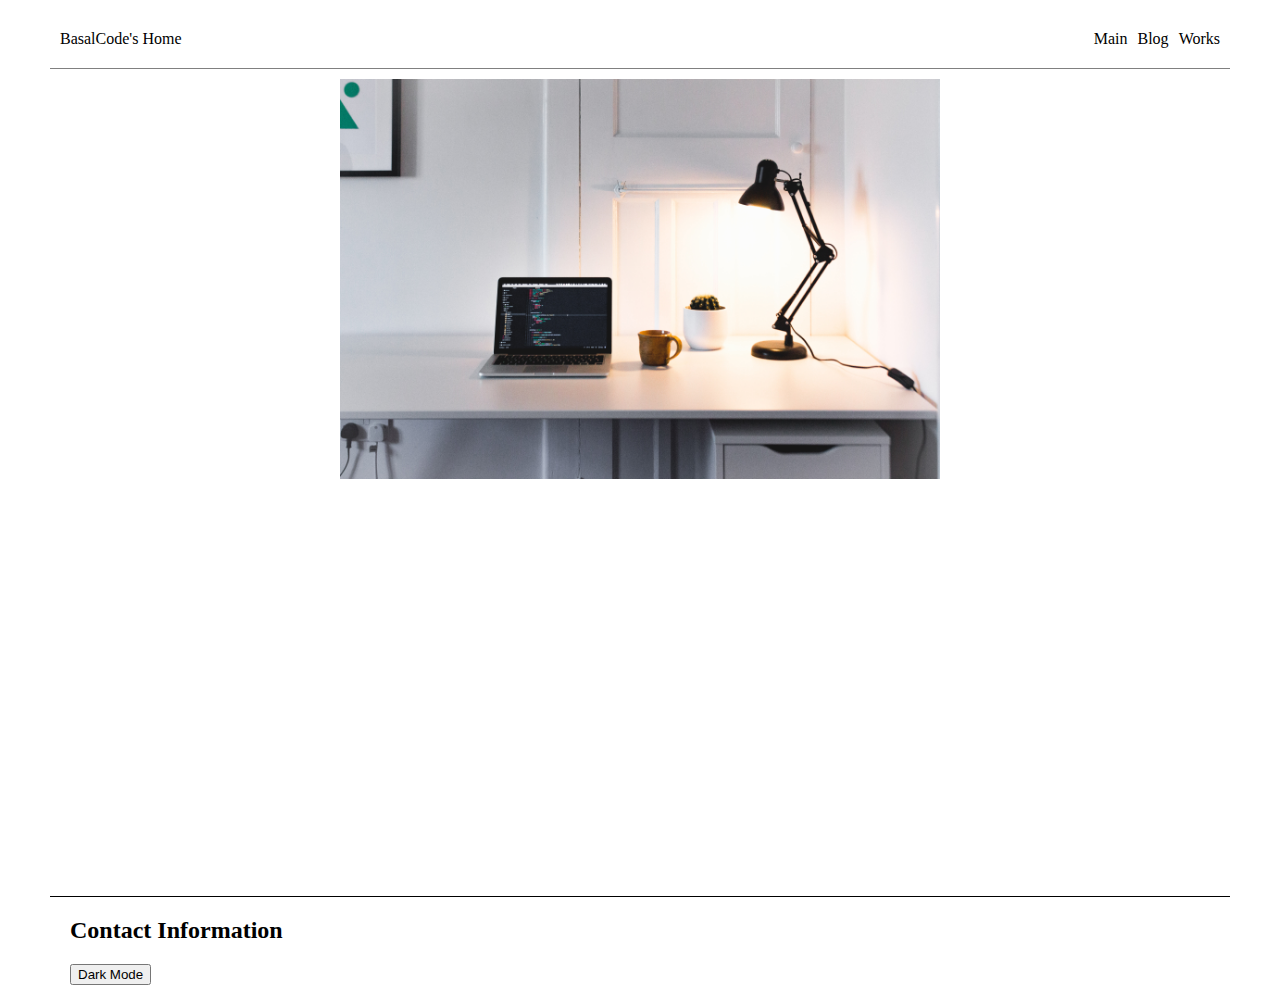
<file: index.html>
<!DOCTYPE html>
<html>
    <head>
        <meta charset="utf-8">
        <meta name="viewport" content="width=device-width, initial-scale=1.0">
        <title>BasalCode's Blog - Main Page</title>
        <link rel="stylesheet" href="./src/css/common.css">
        <link rel="stylesheet" href="./src/css/index.css">
    </head>
    <body class="body">
        <div class="top">
            <header class="title"><a href="index.html">BasalCode's Home</a></header>
            <nav class="nav-items">
                <a href="index.html">Main</a>
                <a href="blog.html">Blog</a>
                <a href="works.html">Works</a>
            </nav>
        </div>

        <main role="main">
            <div class="mainImage">
                <img src="./src/image/indexTempImg.jpg">
            </div>
            <section>
                <article>
                    <h2>Intro</h2>
                    <p><span class="text-field"></span><span class="caret"></span></p>
                </article>
                <article>
                    <h2>Values</h2>
                    <p><span class="text-field"></span><span class="caret"></span></p>
                </article>
                <article>
                    <h2>Goal</h2>
                    <p><span class="text-field"></span><span class="caret"></span></p>
                </article>
            </section>
        </main>

        <footer class=footer>
            <header>
                <h2>Contact Information</h2>
            </header>
            <footer id=options>
                <input type="button" value="Dark Mode" onclick="brightnessHandler(this)">
            </footer>
        </footer>
        <script src="./src/js/common.js"></script>
        <script src="./src/js/index.js"></script>
    </body>
</html>
</file>
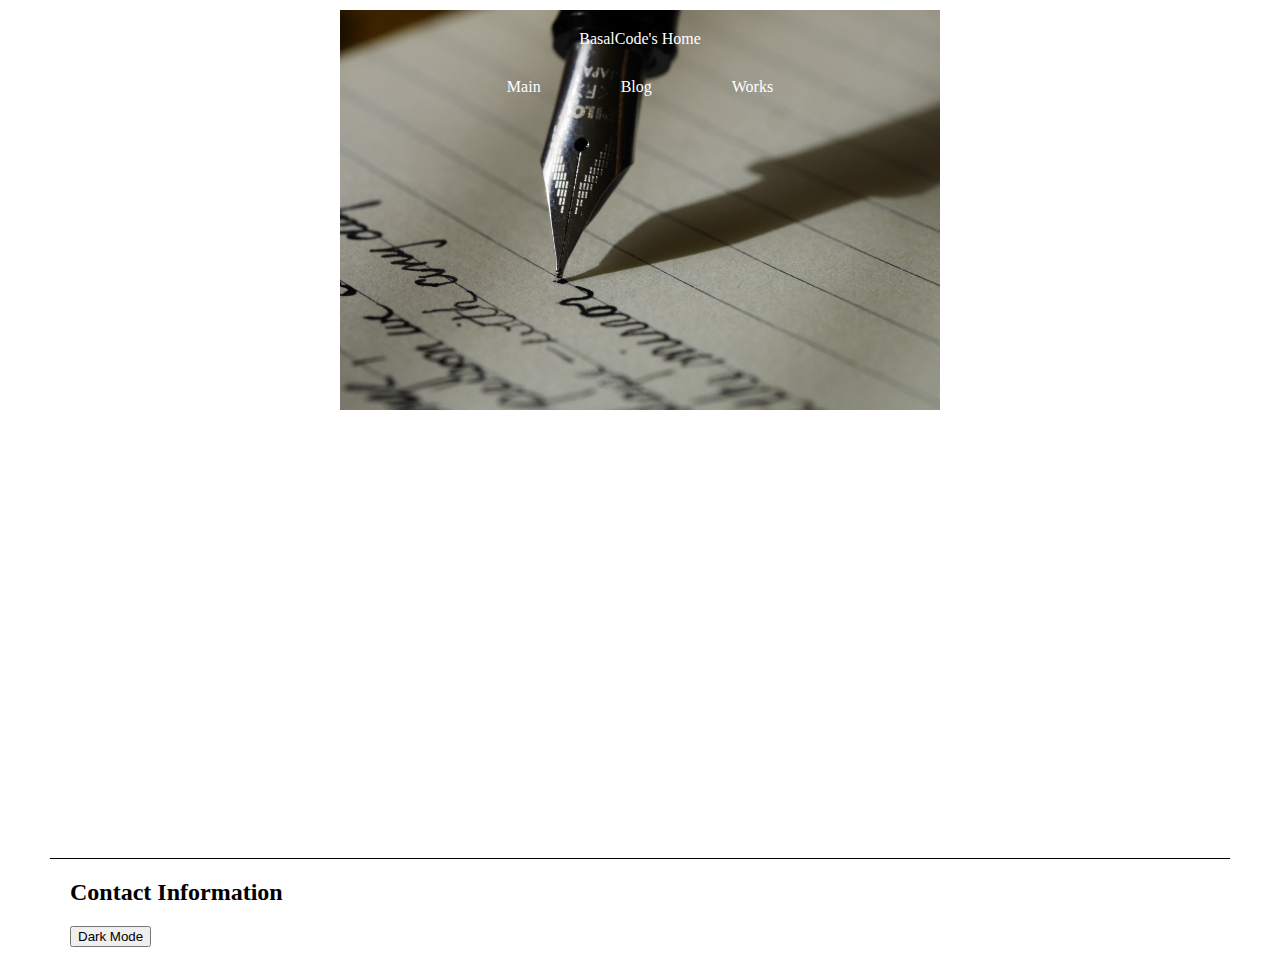
<file: blog.html>
<!DOCTYPE html>
<html>
    <head>
        <meta charset="utf-8">
        <meta name="viewport" content="width=device-width, initial-scale=1.0">
        <title>BasalCode's Blog - Blog</title>
        <link rel="stylesheet" href="./src/css/common.css">
        <link rel="stylesheet" href="./src/css/blog.css">
    </head>
    <body class="body">
        <div class="top">
            <header class="title"><a href="index.html">BasalCode's Home</a></header>
            <nav class="nav-items">
                <a href="index.html">Main</a>
                <a href="blog.html">Blog</a>
                <a href="works.html">Works</a>
            </nav>
        </div>

        <main role="main">
            <section>
                <article>
                    <h2>Title 1</h2>
                    <p><span class="text-field"></span><span class="caret"></span></p>
                </article>
                
                <article>
                    <h2>Title 2</h2>
                    <p><span class="text-field"></span><span class="caret"></span></p>
                </article>
                
                <article>
                    <h2>Title 3</h2>
                    <p><span class="text-field"></span><span class="caret"></span></p>
                </article>
            </section>
        </main>

        <footer class=footer>
            <header>
                <h2>Contact Information</h2>
            </header>
            <footer id=options>
                <input type="button" value="Dark Mode" onclick="brightnessHandler(this)">
            </footer>
        </footer>
        <script src="./src/js/common.js"></script>
        <script src="./src/js/blog.js"></script>
    </body>
</html>
</file>
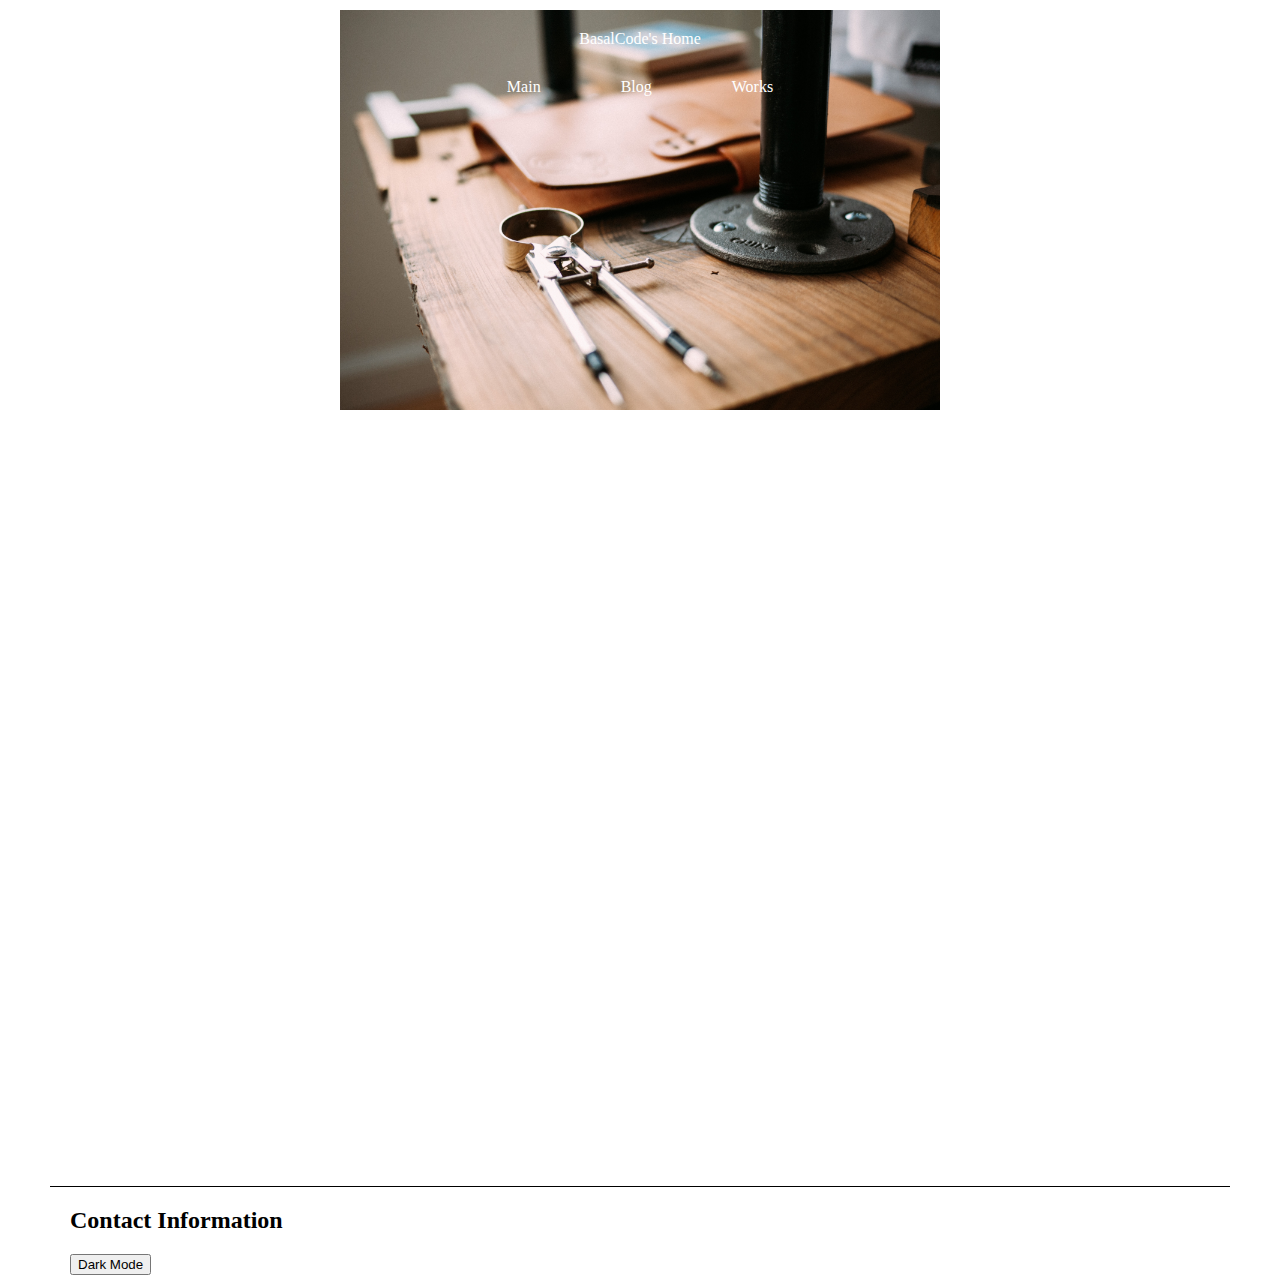
<file: works.html>
<!DOCTYPE html>
<html>
    <head>
        <meta charset="utf-8">
        <meta name="viewport" content="width=device-width, initial-scale=1.0">
        <title>BasalCode's Blog - Works</title>
        <link rel="stylesheet" href="./src/css/common.css">
        <link rel="stylesheet" href="./src/css/works.css">
    </head>
    <body class="body">
        <div class="top">
            <header class="title"><a href="index.html">BasalCode's Home</a></header>
            <nav class="nav-items">
                <a href="index.html">Main</a>
                <a href="blog.html">Blog</a>
                <a href="works.html">Works</a>
            </nav>
        </div>
        
        <main role="main">
            <section>
                <article class="works-content">
                    <div class="works-content-top">
                        <h1>Content 1</h1>
                        <div>
                            <img src="./src/image/worksItem1_TempImg.jpg">
                        </div>
                    </div>
                    <div class="works-content-bottom">
                        <p><span class="text-field"></span><span class="caret"></span></p>
                        <footer>
                            <a href="https://github.com/basalcode">Click Here!</a>
                        </footer>
                    </div>
                </article>
                <article class="works-content">
                    <div class="works-content-top">
                        <h1>Content 2</h1>
                        <div>
                            <img src="./src/image/worksItem2_TempImg.jpg">
                        </div>
                    </div>
                    <div class="works-content-bottom">
                        <p><span class="text-field"></span><span class="caret"></span></p>
                        <footer>
                            <a href="https://github.com/basalcode">Click Here!</a>
                        </footer>
                    </div>
                </article>
                <article class="works-content">
                    <div class="works-content-top">
                        <h1>Content 3</h1>
                        <div>
                            <img src="./src/image/worksItem3_TempImg.jpg">
                        </div>
                    </div>
                    <div class="works-content-bottom">
                        <p><span class="text-field"></span><span class="caret"></span></p>
                        <footer>
                            <a href="https://github.com/basalcode">Click Here!</a>
                        </footer>
                    </div>
                </article>
                <article class="works-content">
                    <div class="works-content-top">
                        <h1>Content 4</h1>
                        <div>
                            <img src="./src/image/worksItem4_TempImg.jpg">
                        </div>
                    </div>
                    <div class="works-content-bottom">
                        <p><span class="text-field"></span><span class="caret"></span></p>
                        <footer>
                            <a href="https://github.com/basalcode">Click Here!</a>
                        </footer>
                    </div>
                </article>
            </section>
        </main>

        <footer class=footer>
            <header>
                <h2>Contact Information</h2>
            </header>
            <footer id=options>
                <input type="button" value="Dark Mode" onclick="brightnessHandler(this)">
            </footer>
        </footer>
        <script src="./src/js/common.js"></script>
        <script src="./src/js/works.js"></script>
    </body>
</html>
</file>
<file: src/css/common.css>
* {
    box-sizing:border-box;
}

.body {
    margin-top: 10px;
    margin-bottom: 10px;
    margin-left: 50px;
    margin-right: 50px;
    transition:all 1s;
}

main {
    padding-top: 10px;
    padding-bottom: 10px;
    padding-left: 20px;
    padding-right: 20px;
}

main section article {
    padding-top: 10px;
    padding-bottom: 10px;
    padding-left: 20px;
    padding-right: 20px;

    position: relative;
    top: -50px;
    filter:opacity(0%);
    transition:top 1s, opacity 1.5s;
}

.footer {
    border-top: 1px solid black;
    padding-left: 20px;
    padding-right: 20px;
}

@media only screen and (max-width:600px) {
    
    .body {
        margin-top: 5px;
        margin-bottom: 5px;
        margin-left: 20px;
        margin-right: 20px;
    }

    .top {
        display:block;
        text-align:center;
        border-bottom:initial;
    }

    .top .title {
        display:block;
        padding-bottom:10px;
    }
    .nav-items {
        justify-content: center;
        padding-top:2px;
        padding-bottom:2px;
    }

    .nav-items a{
        margin-left:20px;
        margin-right:20px;
    }
}

@media only screen and (min-width:1000px) {
    .mainImage {
        width:674px;
        height:507px;
    }
}
</file>
<file: src/css/index.css>
.top {
    border-bottom:1px solid gray;
    display:flex;
    padding-left:10px;
    padding-right:10px;
    padding-top:20px;
    padding-bottom:20px;
}

.top header a {
    text-decoration: none;
    color:black;
}

.nav-items {
    display:flex;
    margin-left:auto;   
}

.nav-items a {
    margin-left:10px;
    text-decoration: none;
    color:black;
}

.mainImage {
    width:600px;
    height:400px;
    margin:0px auto;
}

.mainImage img {
    display:block;
    width:100%;
    object-fit: cover;
}

main article {
    margin-top:15px;
}

@media only screen and (max-width:750px) {
    .mainImage {
        width:95%;
        height:40%;
    }
}
</file>
<file: src/css/blog.css>
.top {
    background-image:url('../image/blogTempImg.jpg');
    background-size:cover;
    background-position:center center;

    width:600px;
    height:400px;

    margin:auto;

    text-align:center;
}

.top header {
    display:inline-block;
    margin:20px;
}

.top header a {
    text-decoration: none;
    color:white;
}

.nav-items {
    display:flex;
    justify-content: center;
}

.nav-items a {
    text-decoration: none;
    color:white;
    margin-top:10px;
    margin-left:40px;
    margin-right:40px;
}

@media only screen and (max-width:720px) {
    .top {
        width:80%;
        height:300px;
    }
}

main article {
    border:1px solid black;
    margin-top:20px;
    border-radius: 5px;
}
</file>
<file: src/css/works.css>
.top {
    background-image:url('../image/worksTempImg.jpg');
    background-size:cover;
    background-position:center center;

    width:600px;
    height:400px;

    margin:auto;

    text-align:center;
}

.top header {
    display:inline-block;
    margin:20px;
}

.top header a {
    text-decoration: none;
    color:white;
}

.nav-items {
    display:flex;
    justify-content: center;
}

.nav-items a {
    text-decoration: none;
    color:white;
    margin-top:10px;
    margin-left:40px;
    margin-right:40px;
}

@media only screen and (max-width:720px) {
    .top {
        width:80%;
        height:300px;
    }
}

section {
    display:flex;
    flex-wrap:wrap;
}

.works-content {
    border:1px solid gray;
    border-radius:2%;
    width:300px;
    margin-top:10px;
    margin-bottom:10px;
    margin-left:10px;
    margin-right:10px;
    padding:0;
}

.works-content>.works-content-top>h1 {
    text-align:center;
    margin:0;
    padding-top:15px;
    padding-bottom:15px;
    border-bottom: 1px solid gray;
}

.works-content>.works-content-top>div {
    height:200px;
}

.works-content>.works-content-top>div>img {
    width:100%;
    height:100%;
    padding:15px;
    object-fit:cover;
}

.works-content>.works-content-bottom>p {
    margin:0;
    padding:15px;
    border-top:1px solid gray;
}

.works-content>.works-content-bottom>footer {
    display:block;
    text-align:center;
    padding:0;
    padding-top:10px;
    padding-bottom:10px;
    border-top:1px solid gray;
}

.works-content>.works-content-bottom>footer>a {
    text-decoration:none;
    color:black;
}

@media only screen and (max-width:766px) {
    .works-content {
        border:1px solid gray;
        border-radius:2%;
        width:95%;
        margin-top:10px;
        margin-bottom:10px;
        margin-left:10px;
        margin-right:10px;
        padding:0;

        display:flex;
        font-size:1rem;
    }
    .works-content>.works-content-top {
        display:flex;
        flex-direction:column;
        
        flex-basis:130px;
        flex-shrink:0;

        border-right:1px solid gray;
        width: 80%
    }


    .works-content>.works-content-top>h1 {
        text-align:center;
        margin:0;
        padding-top:15px;
        padding-bottom:15px;
        border-top:1px solid gray;
        border-bottom:none;
        order:2;
    }

    .works-content>.works-content-top>div {
        height:130px;
    }
    
    .works-content>.works-content-top>div>img {
        width:100%;
        height:100%;
        padding:5px;
        object-fit:cover;
        order:1;
    }

    .works-content>.works-content-bottom {
        display:flex;
        flex-direction:column;
    }
    
    .works-content>.works-content-bottom>p {
        margin:0;
        padding:15px;
        border:none;
    }
    
    .works-content>.works-content-bottom>footer {
        display:block;
        text-align:center;
        padding:0;
        border:none;
    }
    
    .works-content>.works-content-bottom>footer>a {
        text-decoration:none;
        color:black;
    }
}
</file>
